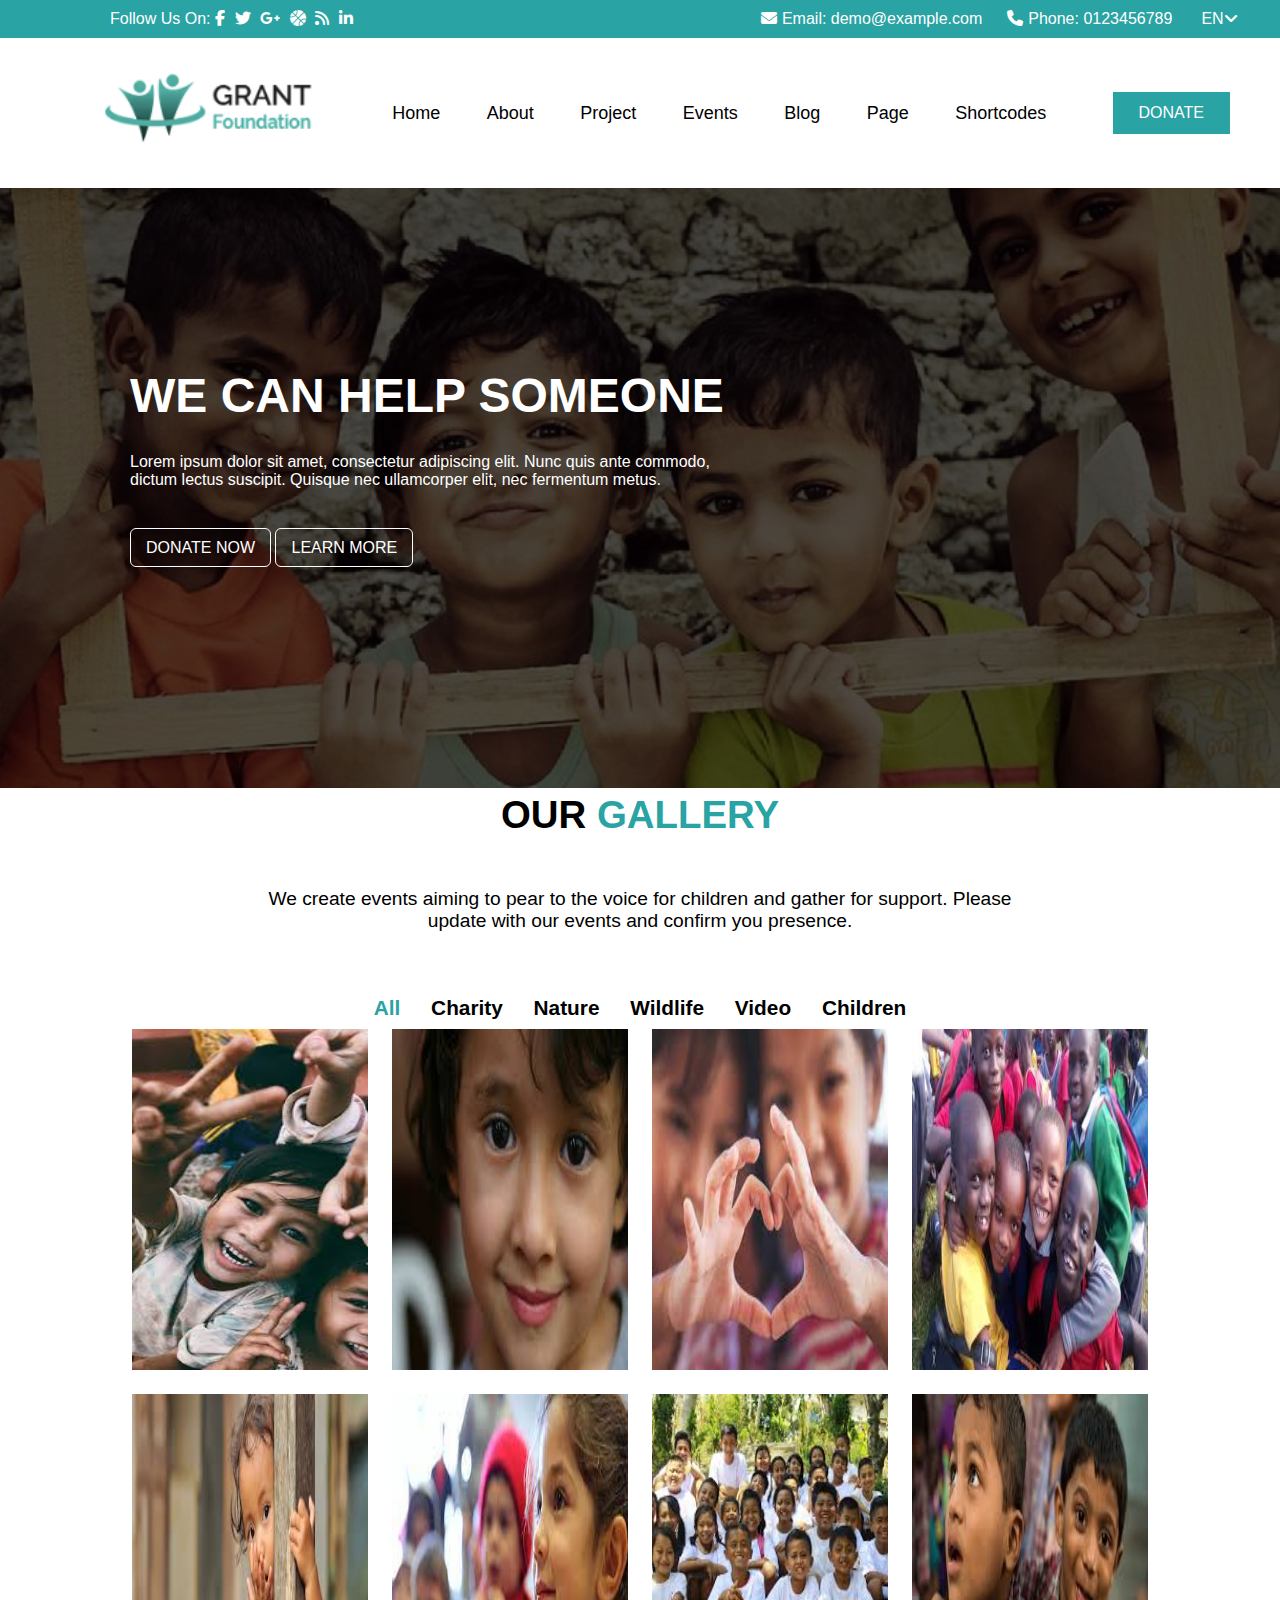
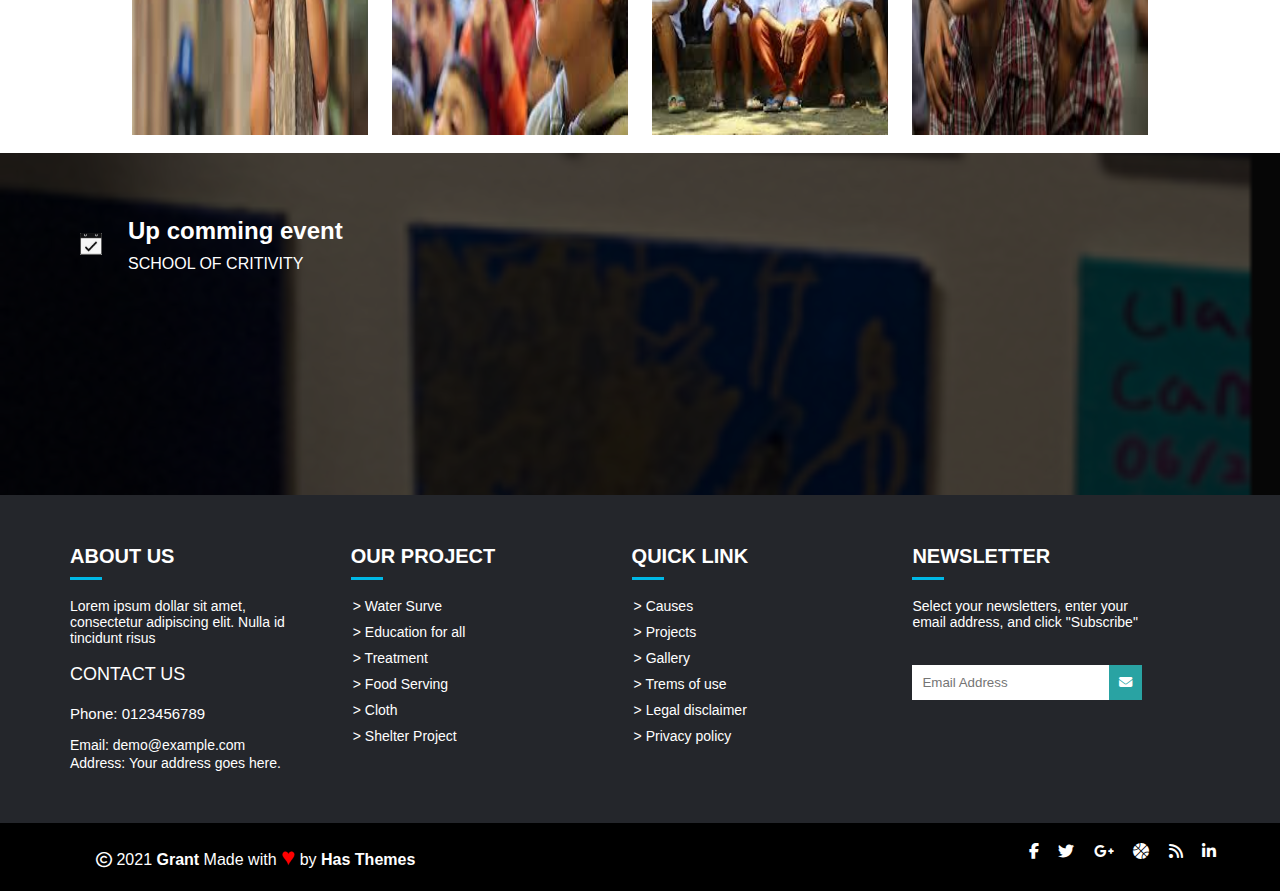
<file: index.html>
<!DOCTYPE html>
<html lang="en">
<head>
    <meta charset="UTF-8">
    <title>Grant Foundation</title>
    <link rel="stylesheet" type="text/css" href="CSS/style.css">
    <link rel="stylesheet" type="text/css" href="https://cdnjs.cloudflare.com/ajax/libs/font-awesome/6.1.1/css/all.min.css">
</head>

<body>
    <header>

        <div class="header1">
            <nav>
                <p>Follow Us On:</p>
                <div class="social-links">
                    <a href="#"><i class="fab fa-facebook-f"></i></a>
                    <a href="#"><i class="fab fa-twitter"></i></a>
                    <a href="#"><i class="fab fa-google-plus-g"></i></a>
                    <a href="#"><i class="fa-solid fa-basketball"></i></a>
                    <a href="#"><i class="fa-solid fa-rss"></i></a>
                    <a href="#"><i class="fab fa-linkedin-in"></i></a>
                </div>
                <div class="social-links2">
                    <a href="#"><i class="fa-solid fa-envelope"></i></a>
                    <p>Email: demo@example.com</p>
                    <a href="#"><i class="fa-solid fa-phone"></i></a>
                    <p>Phone: 0123456789</p>
                    <div class="dropdown">
                        <span>EN<i class="fa-solid fa-angle-down"></i></span>
                        <div class="dropdown-content">
                            <li><a href="#">Link 1</a></li>
                            <li><a href="#">Link 2</a></li>
                            <li><a href="#">Link 3</a></li>
                        </div>
                    </div>
                </div>
            </nav>
        </div>


        <div class="header2">
            <nav>
                <img src="Images/logo.PNG" width="230px" height="100px">
                <div class="nav-bar">
                    <ul>
                        <li><a href="#">Home</a></li>
                        <li><a href="#">About</a></li>
                        <li><a href="#">Project</a></li>
                        <li><a href="#">Events</a></li>
                        <li><a href="#">Blog</a></li>
                        <li><a href="#">Page</a></li>
                        <li><a href="#">Shortcodes</a></li>
                    </ul>
                </div>
                <span><a href="#">DONATE</a></span>
            </nav>
        </div>


        <div class="header3" >
            <div>
                <h1><b>WE CAN HELP SOMEONE</b></h1>
                <p>Lorem ipsum dolor sit amet, consectetur adipiscing elit. Nunc quis ante commodo, dictum lectus suscipit. Quisque nec ullamcorper elit, nec fermentum metus.</p>
                <a href="#">DONATE NOW</a>
                <a href="#">LEARN MORE</a>
            </div>
        </div>

    </header>

<!------------------------------------------------------------------------------------------------->

    <section>

        <div class="gallery">
            <h1>OUR <span>GALLERY</span></h1>
            <p>We create events aiming to pear to the voice for children and gather for support. Please update with our events and confirm you presence.</p>
            <a href="#"><span>All</span></a>
            <a href="#">Charity</a>
            <a href="#">Nature</a>
            <a href="#">Wildlife</a>
            <a href="#">Video</a>
            <a href="#">Children</a>
            <div class="gallery_container">
                <div class="photo">
                    <img src="Images/img1.jpg">
                    <img src="Images/img2.jpg">
                    <img src="Images/img3.jpg">
                    <img src="Images/img4.jpg">
                    <img src="Images/img5.jpg">
                    <img src="Images/img6.jpg">
                    <img src="Images/img7.jpg">
                    <img src="Images/img8.jpg">
                </div>
            </div>
        </div>


        <div class="Events">
            <nav>
                <a href="#"><img src="Images/calender.png" width="22" height="22"></a>
            </nav>
            <h2>Up comming event</h2>
            <p>SCHOOL OF CRITIVITY</p>
        </div>

    </section>

<!-------------------------------------------------------------------------------------------------------------->

    <div class="footer">

        <div class="container">
            <div class="row">
                <div class="footer-col">
                    <h4>ABOUT US</h4>
                    <p>Lorem ipsum dollar sit amet, consectetur adipiscing elit. Nulla id tincidunt risus</p>
                    <div class="contact-us">
                        <span>CONTACT US</span>
                        <ul>
                            <span><li>Phone: 0123456789</li></span>
                            <li>Email: demo@example.com</li>
                            <li>Address: Your address goes here.</li>
                        </ul>
                    </div>
                </div>

                <div class="footer-col">
                    <h4>OUR PROJECT</h4>
                    <ol>
                        <li><a href="#">&gt  Water Surve</a></li>
                        <li><a href="#">&gt  Education for all</a></li>
                        <li><a href="#">&gt  Treatment</a></li>
                        <li><a href="#">&gt  Food Serving</a></li>
                        <li><a href="#">&gt  Cloth</a></li>
                        <li><a href="#">&gt  Shelter Project</a></li>
                    </ol>
                </div>

                <div class="footer-col">
                    <h4>QUICK LINK</h4>
                    <ol>
                        <li><a href="#">&gt  Causes</a></li>
                        <li><a href="#">&gt  Projects</a></li>
                        <li><a href="#">&gt  Gallery</a></li>
                        <li><a href="#">&gt  Trems of use</a></li>
                        <li><a href="#">&gt  Legal disclaimer</a></li>
                        <li><a href="#">&gt  Privacy policy</a></li>
                    </ol>
                </div>

                <div class="footer-col">
                    <h4>NEWSLETTER</h4>
                    <p>Select your newsletters, enter your email address, and click "Subscribe"</p>
                    <label>
                        <input type="text" name="" placeholder="Email Address">
                        <button><a href="#" ><i class="fa-solid fa-envelope"></i></a></button>
                    </label>
                </div>
            </div>
        </div>
    </div>


    <footer class="row2">
        <div class="left-col"><i class="fa-regular fa-copyright"></i> 2021 <b>Grant </b>Made with <span style="font-size:150%;color:red;">&hearts;</span> by <b>Has Themes</b></div>
        <div class="right-col">
            <a href="#"><i class="fab fa-facebook-f"></i></a>
            <a href="#"><i class="fab fa-twitter"></i></a>
            <a href="#"><i class="fab fa-google-plus-g"></i></a>
            <a href="#"><i class="fa-solid fa-basketball"></i></a>
            <a href="#"><i class="fa-solid fa-rss"></i></a>
            <a href="#"><i class="fab fa-linkedin-in"></i></a>
        </div>
    </footer>

</body>
</html>
</file>
<file: CSS/style.css>
*{
    margin: 0px;
    padding: 0px;
    box-sizing: border-box;
    font-family: 'Nanum Gothic', sans-serif;
}

/*-----------------------------Header------------------------------*/

.header1 nav {
    width: 100%;
    color: white;
    display: flex;
    background-color: rgb(41,163,163);
    margin: 0px 0px;
    padding: 10px;
}

nav p{
    padding-left: 100px;
}

.social-links a{
    padding-left: 5px;
    position: relative;
}

.social-links a i{
    color: white;
}

.social-links2{
    display: flex;
    float: right;
    position: absolute;
    right: 3%;
}

.social-links2 p{
    margin-right: 25px;
    padding: 0px;
}

.social-links2 a i{
    padding-right: 5px;
}

.social-links2 a i{
    color: white;
}

.dropdown {
    position: relative;
    display: inline-block;
}

.dropdown span{
    margin: 0px 2px;
    padding: 0px 2px;
}

.dropdown-content {
    display: none;
    position: absolute;
    background-color: #f9f9f9;
    min-width: 80px;
    padding: 12px 16px;
    z-index: 1;
}

.dropdown-content a {
    color: black;
    padding: 5px 5px;
    text-decoration: none;
    display: block;
}

.dropdown-content a:hover {
    background-color: #f1f1f1
}

.dropdown:hover .dropdown-content {
    display: block;
}

.header2{
    margin-top: 25px;
    margin-bottom: 25px;
}

.header2 img{
    float: left;
    margin-left: 100px;
}

.header2 nav{
    width: 100%;
    display: flex;
    align-items: center;
    justify-content: space-between;
}

.header2 ul li{
    display: inline-block;
    list-style: none;
    font-size: large;
    font-family: 'Nanum Gothic', sans-serif;
}

.header2 ul li a{
    text-decoration: none;
    color: black;
    margin: 21px;
}

.header2 .nav-bar a:hover{
    color: rgb(41,163,163);
}

.header2 span{
    border: 1px solid black;
    border-radius: 0px;
    border-color: rgb(41,163,163);
    margin: 4px;
    margin-right: 50px;
    padding: 11px 25px;
    background-color: rgb(41,163,163);
    font-family: 'Nanum Gothic', sans-serif;
}

.header2 span a{
    text-decoration: none;
    color: white;
}

.header3{
    background-color: black;
    background: rgba(0,0,0,0.7) url("../Images/image1.jpg");
    height: 600px;
    background-position: center;
    background-size: cover;
    background-blend-mode: darken;
    padding: 180px 150px 0px 130px;
}

.header3 h1{
    font-size: xxx-large;
    font-family: 'Raleway', sans-serif;
    color: white;
}

.header3 p{
    padding-top: 30px;
    padding-bottom: 50px;
    font-size: medium;
    color: white;
    font-family: 'Nanum Gothic', sans-serif;
    padding-right: 400px;
}

.header3 a{
    text-decoration: none;
    background: none;
    color: white;
    font-family: 'Nanum Gothic', sans-serif;
    border: 1px solid white;
    border-radius: 6px;
    padding: 10px 15px;
}

/*-----------------------------Gallery------------------------------*/

.gallery{
    text-align: center;
    font-size: larger;
    margin-top: 2px;
    padding: 0.25%;
}

.gallery h1{
    color: black;
}

.gallery h1 span{
    color: rgb(41, 163, 163);
}

.gallery p{
    padding-top: 4%;
    padding-left: 20%;
    padding-right: 20%;
    padding-bottom: 5%;
    font-family: Arial, Helvetica, sans-serif;
}

.gallery a{
    text-decoration: none;
    font-family: Arial, Helvetica, sans-serif;
    text-align: center;
    justify-content:space-between;
    align-self: center;
    margin-top: 5%;
    padding: 1%;
    font-size: 1.3rem;
    font-weight: bolder;
    color: black;
}

.gallery a span{
    color: rgb(41,163,163);
}

.gallery a:hover{
    color: rgb(13, 174, 174);
}

.gallery .gallery_container .photo img{
    display: inline-block;
    width: 20%;
    height: 40vh;
    padding: 0.75%;
}

/*-----------------------------Upcoming Events------------------------------*/

.Events{
    background: rgba(0,0,0,0.7) url(../Images/image2.PNG);
    height: 38vh;
    background-repeat: no-repeat;
    background-position: center;
    background-size: cover;
    background-blend-mode: darken;
}

.Events img{
    float: left;
    background: white;
    margin-top: 80px;
    margin-left: 80px;
    margin-bottom: 100px;
}

.Events h2{
    padding-top: 5%;
    font-family: Arial, Helvetica, sans-serif;
    margin-left: 10%;
    color: white;
}

.Events p{
    padding-top: 0.8%;
    margin-left: 10%;
    color: white;
    font-family: Arial, Helvetica, sans-serif;
}

.container{
    max-width: 1170px;
    margin: auto;
}

.row{
    display: flex;
    flex-wrap: wrap;
}

.contact-us span{
    display: flex;
    font-size: 18px;
    margin: 18px 0px;
}

.contact-us ul li{
    list-style: none;
    margin: 2px 0px;
}

.contact-us ul span{
    margin-bottom: 13px;
    font-size: 15px;
}

.footer-col ol{
    list-style: none;
}

.footer-col ol li{
    margin-bottom: 10px;
}

.footer-col ol li a{
    color: white;
    text-decoration: none;
    margin: 2px;
}

.footer{
    background-color: #24262b;
    color: white;
    padding: 50px 0px;
    font-family: 'Nanum Gothic', sans-serif;
    font-size: 14px;
    margin: 0px;
}

.footer-col{
    width: 24%;
    padding: 0px 15px;
}

.footer-col h4{
    font-size: 20px;
    font-family: 'Raleway', sans-serif;
    font-weight: 750;
    color: white;
    margin-bottom: 30px;
    position: relative;
}

.footer-col h4::before{
    content: '';
    position: absolute;
    left: 0;
    bottom: -12px;
    background-color: #00b8e6;
    height: 3px;
    box-sizing: border-box;
    width: 32px;
}

label{
    padding: 35px 0px;
    display: flex;
    position: relative;
}

input{
    border: none;
    padding: 10px;
}

button{
    border: none;
    padding: 10px;
    background: rgba(41,163,163);
}

button i{
    color: white;
}

/*-----------------------------Footer------------------------------*/

.row2{
    display: flex;
    flex-wrap: wrap;
    background-color: black;
    padding: 20px 0px;
}

.left-col {
    color: white;
    position: relative;
    left: 7.5%;
}

.right-col{
    align-items: end;
    position: absolute;
    right: 5%;
}

.right-col a{
    color: white;
    padding-left: 15px;
}
</file>
